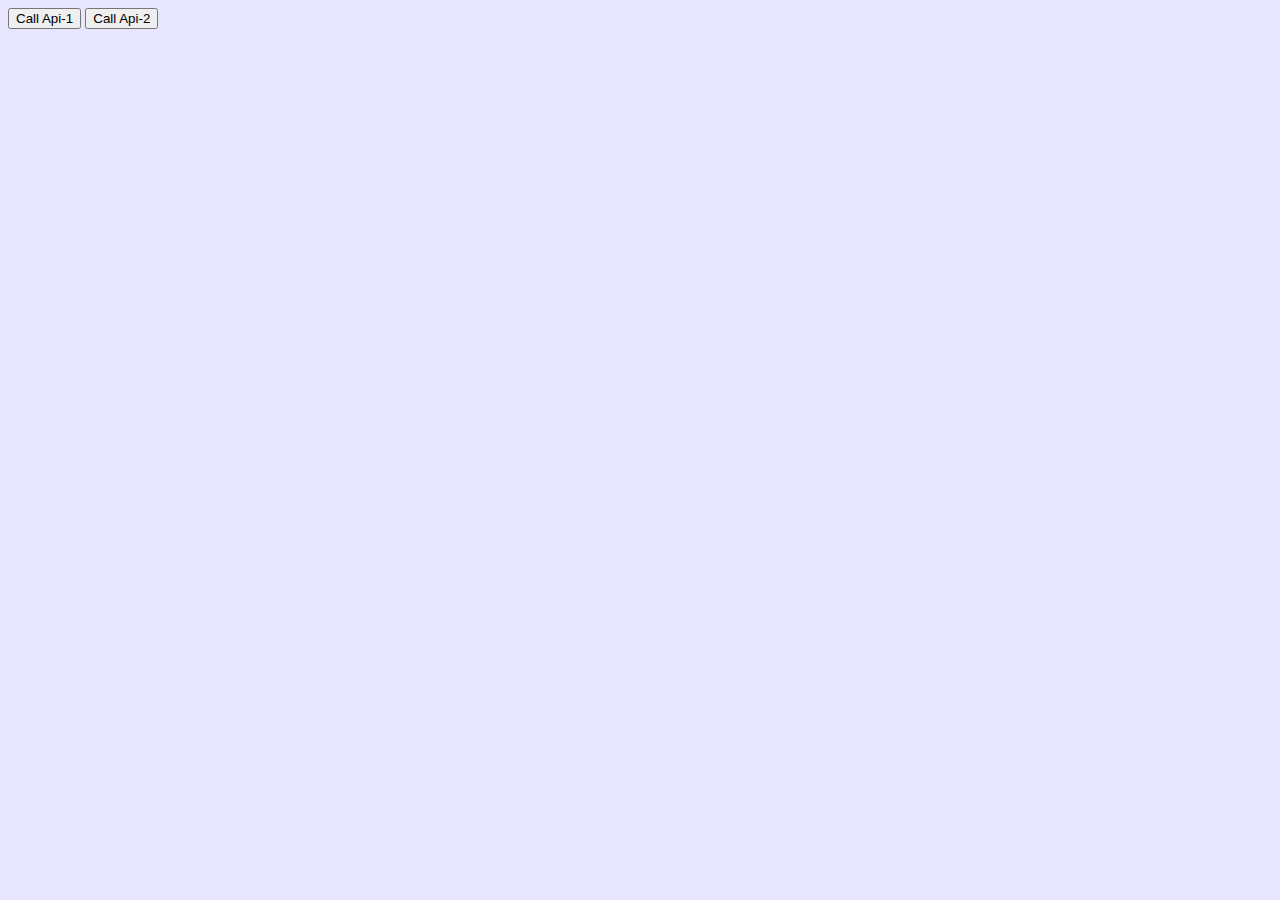
<file: ang.html>
<!DOCTYPE html>
<html lang="en">
<head>
    <meta charset="UTF-8">
    <meta http-equiv="X-UA-Compatible" content="IE=edge">
    <meta name="viewport" content="width=device-width, initial-scale=1.0">
    <title>Document</title>
    <link rel="stylesheet" href="https://cdn.jsdelivr.net/npm/bootstrap@4.6.0/dist/css/bootstrap.min.css" integrity="sha384-B0vP5xmATw1+K9KRQjQERJvTumQW0nPEzvF6L/Z6nronJ3oUOFUFpCjEUQouq2+l" crossorigin="anonymous">
    <link rel="stylesheet" href="ang.css">
</head>
<body>
    
    <button id="btn">Call Api-1</button>
    <button id="btn2">Call Api-2</button>

    <div class="container">
        <div class="row posts">
           
        </div>
    </div>
    <script src="ang.js"></script>
</body>
</html>
</file>
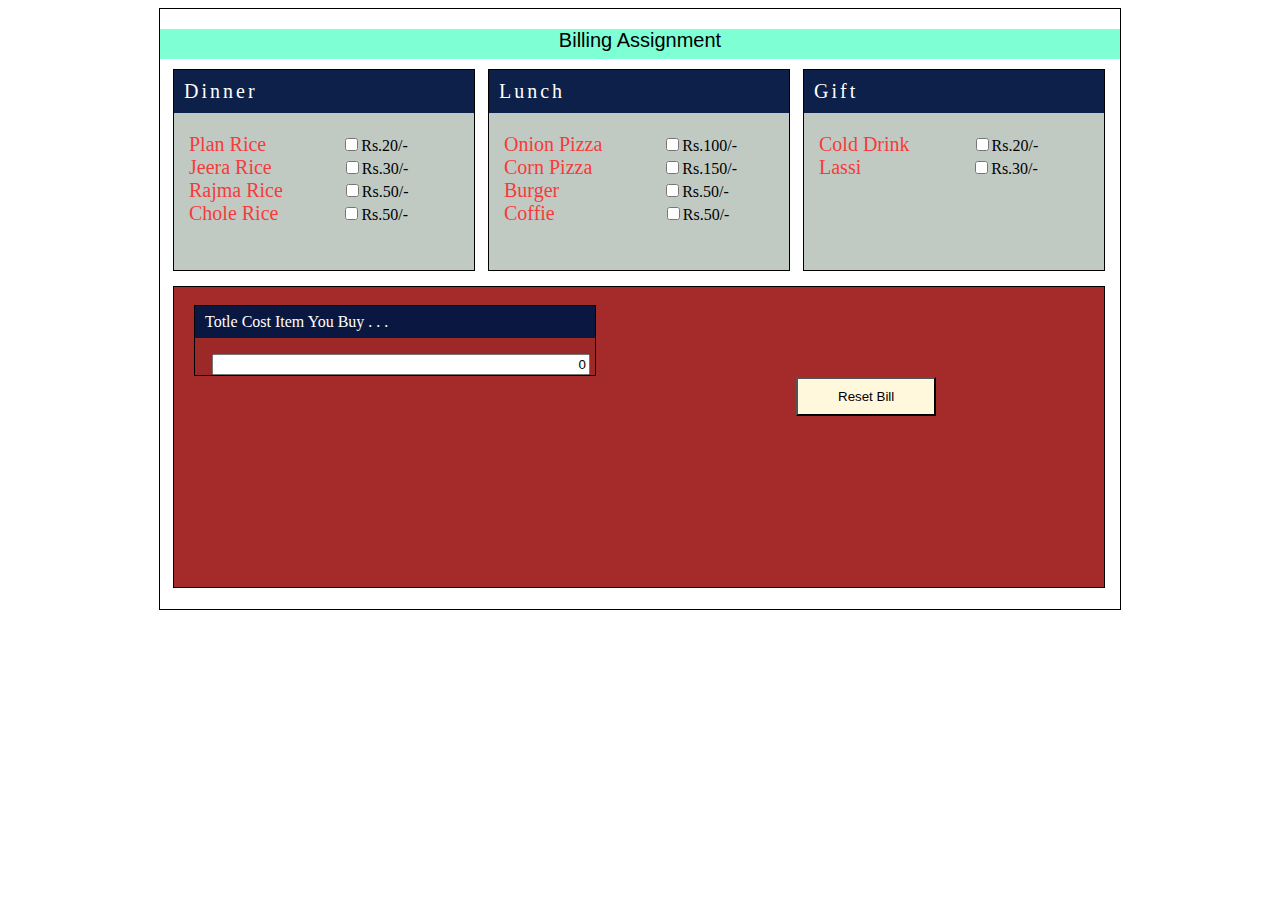
<file: bill.html>
<!DOCTYPE html>
<html lang="en">
  <head>
    <meta charset="UTF-8" />
    <meta http-equiv="X-UA-Compatible" content="IE=edge" />
    <meta name="viewport" content="width=device-width, initial-scale=1.0" />
    <title>Document</title>
    <link href="style.css" type="text/css" rel="stylesheet" media="all" />
  </head>
  <body>
    <div class="main">
      <div class="header">
        <center><samp class="b">Billing Assignment</samp></center>
      </div>
      <div class="box-dinner">
        <p class="text">Dinner</p>

        <form action="" id="theForm">
		<lable class="lab">Plan Rice</lable>
          <input
            class="check"
            name="product"
            value="20"
            type="checkbox"
            id="p1"
            onclick="totalIt()"
          /><spam>Rs.20/-</spam><br />


          <lable class="lab">Jeera Rice</lable>
          <input
            class="check1"
            name="product"
            value="30"
            type="checkbox"
            id="p2"
            onclick="totalIt()"
          /><spam>Rs.30/-</spam><br />

          <lable class="lab">Rajma Rice</lable>
          <input
            class="check2"
            name="product"
            value="50"
            type="checkbox"
            id="p3"
            onclick="totalIt()"
          /><spam>Rs.50/-</spam><br />

          <lable class="lab">Chole Rice</lable>
          <input
            class="check3"
            name="product"
            value="50"
            type="checkbox"
            id="p4"
            onclick="totalIt()"
          /><spam>Rs.50/-</spam><br />
        </form>
      </div>
      <div class="box-lunch">
        <p class="text">Lunch</p>
        <form action="" id="theForm">
          <lable class="lab-l">Onion Pizza</lable>
          <input
            class="cp"
            name="product"
            value="100"
            type="checkbox"
            id="p5"
            onclick="totalIt()"
          /><spam>Rs.100/-</spam><br />

          <lable class="lab-l">Corn Pizza</lable>
          <input
            class="cp1"
            name="product"
            value="150"
            type="checkbox"
            id="p6"
            onclick="totalIt()"
          /><spam>Rs.150/-</spam><br />

          <lable class="lab-l">Burger</lable>
          <input
            class="cp2"
            name="product"
            value="50"
            type="checkbox"
            id="p7"
            onclick="totalIt()"
          /><spam>Rs.50/-</spam><br />

          <lable class="lab-l"> Coffie</lable>
          <input
            class="cp3"
            name="product"
            value="50"
            type="checkbox"
            id="p8"
            onclick="totalIt()"
          /><spam>Rs.50/-</spam><br />
        </form>
      </div>
      <div class="box-gift">
        <p class="text">Gift</p>
        <form action="" id="theForm">
          <lable class="lab-g">Cold Drink</lable>
          <input
            class="inp1"
            name="product"
            value="20"
            type="checkbox"
            id="p9"
            onclick="totalIt()"
          /><spam>Rs.20/-</spam><br />

          <lable class="lab-g">Lassi</lable>
          <input
            class="inp2"
            name="product"
            value="30"
            type="checkbox"
            id="p9"
            onclick="totalIt()"
          /><spam>Rs.30/-</spam> <br />
        </form>
      </div>

      <div class="bill-box">
        <div class="box-bill">
          <p class="itbuy">Totle Cost Item You Buy . . .</p>
          <input
            class="in"
            value="0"
            readonly="readonly"
            type="text"
            id="total"
          />
        </div>

        <form action="" id="theForm">
          <input
            class="btn1"
            value="Reset Bill"
            type="submit"
            id="d-total"
          /><br />
          <!-- <input class="btn2" value="Reset" type="reset"/> -->
        </form>
      </div>
    </div>
    <script src="script.js"></script>
  </body>
</html>
</file>
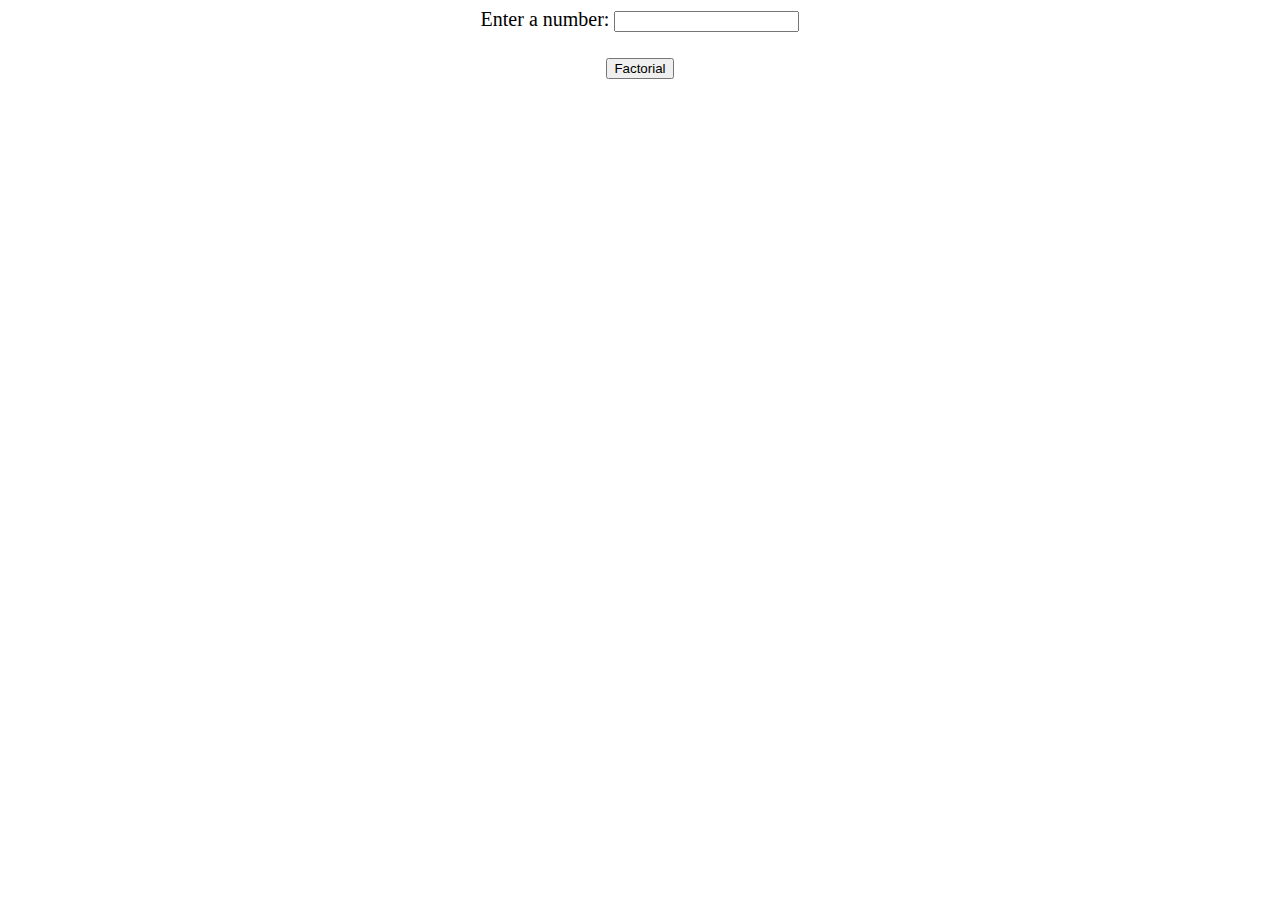
<file: fact.html>
<!DOCTYPE html>  
<html>  
<head>  
</head>  
<body style = "text-align: center; font-size: 20px;">  
Enter a number: <input id = "num">  
<br><br>  
<button onclick = "fact()"> Factorial </button>  
<p id = "res"></p>  
<script>  
function factorial(n){
  let answer = 1;
  if (n == 0 || n == 1){
    return answer;
  }else{
    for(var i = n; i >= 1; i--){
      answer = answer * i;
    }
    return answer;
  }  
}
let n = 4;
answer = factorial(n)
console.log("The factorial of " + n + " is " + answer);  
</script>  
</body>  
</html>
</file>
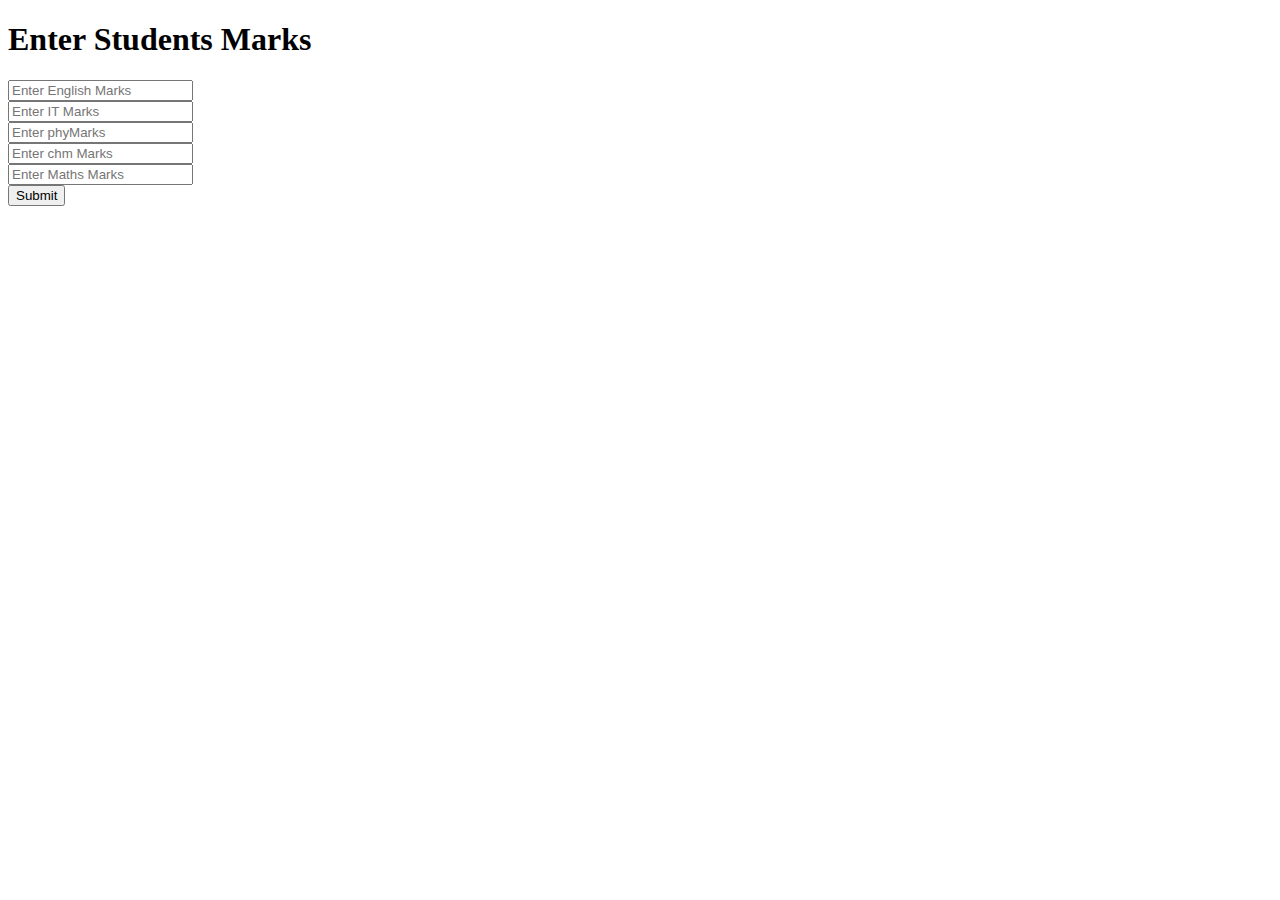
<file: mark.html>
<!DOCTYPE html>
<html>
<head>
	<title>Enter Marks</title>
<script type="text/javascript">
function submit_marks() {
var sub1 = parseInt(document.getElementById('s1').value);
var sub2 = parseInt(document.getElementById('s2').value);
var sub3 = parseInt(document.getElementById('s3').value);
var sub4 = parseInt(document.getElementById('s4').value);
var sub5 = parseInt(document.getElementById('s5').value);

var total = sub1+sub2+sub3+sub4+sub5;
var per  = total/5;
var grade;
if (per>=35 && per<=60) {
grade = 'c';
} 

else if(per>=61 && per<=70){
grade = 'B';
}

else if(per>=71 && per<=80){
grade = 'A';
}

else if(per>=81 && per<=90){
grade = 'E';
}

else if(per>=91 && per<=100){
grade = 'O';
}

else{
grade = "Invalid or Failed";
}
document.getElementById("demo").innerHTML = "Your Total Marks : "+total+"<br>Your Percentage : "+per+"<br>Your Grade : "+grade;
// document.write("Your Total Marks : "+total);
// document.write("<br>Your Percentage : "+per);
// document.write("<br>Your Grade : "+grade);
				
}
</script>
</head>
<body>
	<h1>Enter Students Marks</h1>
	<input type="text" id="s1" placeholder="Enter English Marks"><br>
	<input type="text" id="s2" placeholder="Enter IT Marks"><br>
	<input type="text" id="s3" placeholder="Enter phyMarks"><br>
	<input type="text" id="s4" placeholder="Enter chm Marks"><br>
	<input type="text" id="s5" placeholder="Enter Maths Marks"><br>
	
	<input type="submit" onclick="submit_marks()">

	<div id="demo"></div>
</body>
</html>
</file>
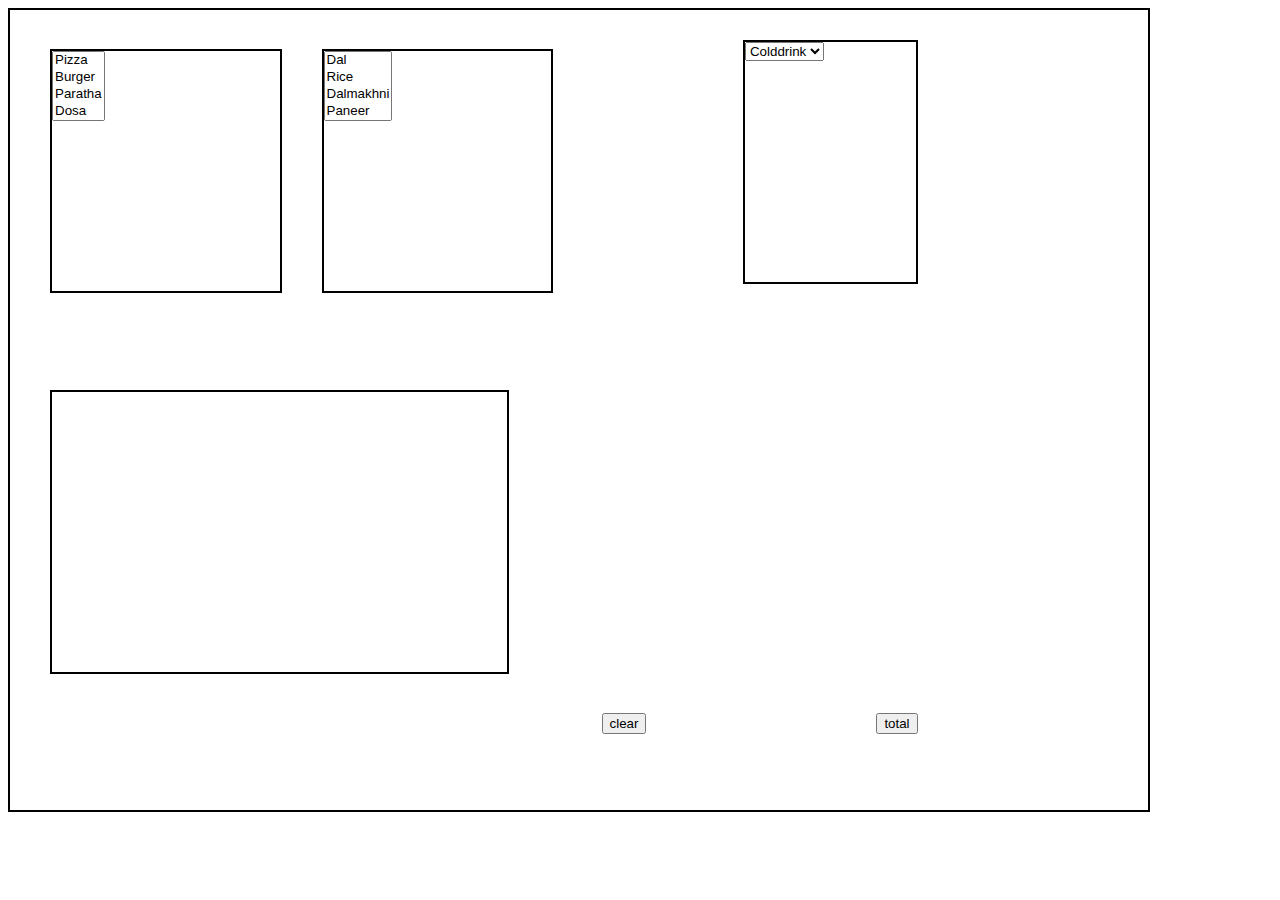
<file: order.html>
<!DOCTYPE html>
<html lang="en">

<head>
    <meta charset="UTF-8">
    <meta http-equiv="X-UA-Compatible" content="IE=edge">
    <meta name="viewport" content="width=device-width, initial-scale=1.0">
    <title>Document</title>
    <style>
     #box1{
            
            height: 800px;
            width: 90%;
            border: 2px solid black;
        }
         #box2{
            height: 240px;
            width: 20%;
            border: 2px solid black;
            margin-top: 39px;
            margin-bottom: 30px;
            margin-left: 40px;
            float:left;
         }
          #box3{
            height: 240px;
            width: 20%;
            border: 2px solid black;
            margin-top: 39px;
            margin-bottom: 30px;
            margin-left: 40px;
            float:left;
            }
               #box4{
            height: 240px;
            width: 15%;
            border: 2px solid black;
            margin-top: 30px;
            margin-bottom: 39px;
            margin-right: 230px;
            float:right;
               }
                 #box5{
            height: 280px;
            width: 40%;
            border: 2px solid black;
            margin-top: 380px;
            margin-bottom: 39px;
            margin-left: 40px;
          
                 }
                   #btn{
            float:right;
            margin-right: 230px;
            margin-bottom: 80px;
             float:right;
          
        }
        #clr{
            float:right;
            margin-right: 230px;
            margin-bottom: 80px;
            float:right;
          
        }
           
             
           
           
    </style>

</head>

<body>
<div id="box1">
    <label> </label>
    <div id="box2">

        <select name="lunch" id="lunch1" onclick="fill(this)" multiple>
            <option value="Pizza">Pizza</option>
            <option value="Burger">Burger</option>
            <option value="Paratha">Paratha</option>
            <option value="Dosa">Dosa</option>
            <option value="Itly">Itly</option>
            <option value="Poha">Poha</option>
        </select>
    </div>
    <label> </label>
    <div id="box3">

        <select name="dinner" id="dinner1" onclick="fill(this)" multiple>
            <option value="Dal">Dal</option>
            <option value="Rice">Rice</option>
            <option value="Dalmakhni">Dalmakhni</option>
            <option value="Paneer">Paneer</option>
            <option value="Roti">Roti</option>
            <option value="Razma">Razma</option>
        </select>

    </div>
    <label> </label>
    <div id="box4">

        <select name="choice" id="choice1" onclick="fill(this)">
            <option value="Colddrink">Colddrink</option>
            <option value="Lassi">Lassi</option>
        </select>

    </div>
    <div>
        <div id="box5"></div>
        <div id="box6"></div>
        </div>
    

    <button id="btn" click="load()">total</button>
    <button id="clr" click="reset()">clear</button>
    <div id="res"></div>
    <div id="total"></div><br>
  

</body>
<script>
    var data = [];
    function fill(add) {
        data.push(document.getElementById(add.id).value);
        //console.log(data);
    }
    function load() {
        var total = 0;
        for (let index = 0; index < data.length; index++) {
            const element = data[index];
            document.getElementById("res").innerHTML += element + "<br\>"

        }
        
   
        for (let i = 0; i < data.length; i++) {
            if (data[i] == "Razma" || data[i] == "Dalmakhni")
                total += 60;
            else if (data[i] == "Dal" || data[i] == "Poha")
                total += 40;
            else if (data[i] == "Rice" || data[i] == "Roti")
                total += 30;
            else if (data[i] == "Paneer" || data[i] == "Dosa")
                total += 90;
            else if (data[i] == "Itly" || data[i] == "Pizza")
                total += 45;
            else if (data[i] == "Burger" || data[i] == "Paratha")
                total += 30;
            else if (data[i] == "Colddrink" || data[i] == "Lassi")
                total += 50;
        }

        document.getElementById("box5").innerHTML = "Total Cost: " + total
    }
   
    function reset() {
        document.getElementById("box5").innerHTML = ""
        document.getElementById("total").innerHTML = ""
    }
    document.getElementById("btn").addEventListener("click", load);
    document.getElementById("clr").addEventListener("click", reset);
</script>
</div>

</html>
</file>
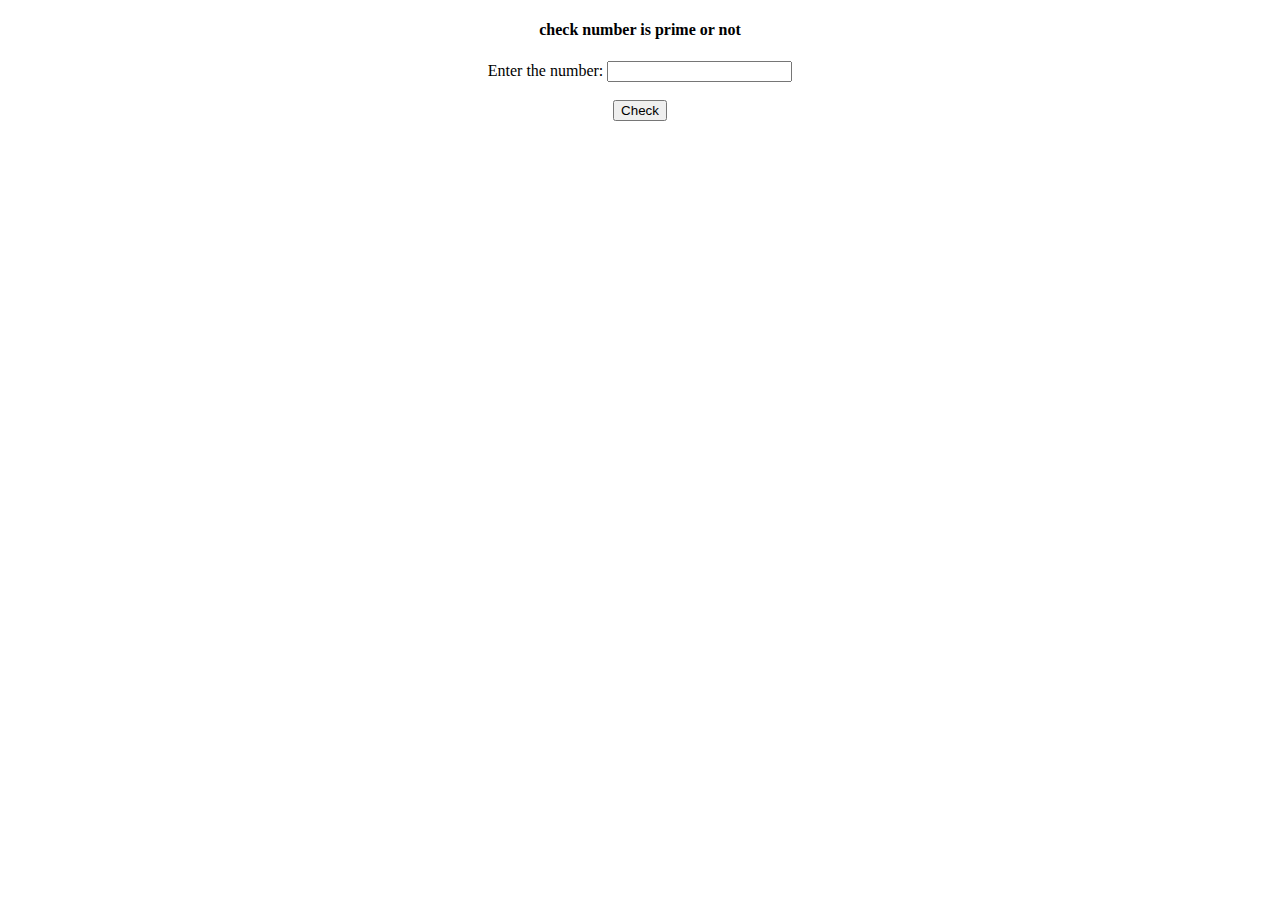
<file: prime.html>
<!DOCTYPE html> 
<html> 
<head> 
    <title> 

        Check a number is Prime or not

    </title> 
    <script type="text/javascript"> 

        function p() {
            var n, i, flag = true; 
            n = document.myform.n.value; 

            n = parseInt(n) 

            for(i = 2; i <= n - 1; i++) 

                if (n % i == 0) { 
                    flag = false; 

                    break; 

                } 

            if (flag == true) 

                alert(n + " is prime"); 

            else

                alert(n + " is not prime"); 

        } 

    </script> 
</head> 
<body> 

    <center> 
        <h4>check number is prime or not</h4> 
        <form name="myform"> 
            Enter the number: 
            <input type="text" name=n value=""> 
            <br><br> 
            <input type="button" value="Check" onClick="p()"> 

            <br> 
        </form> 
    </center> 
</body> 
</html>
</file>
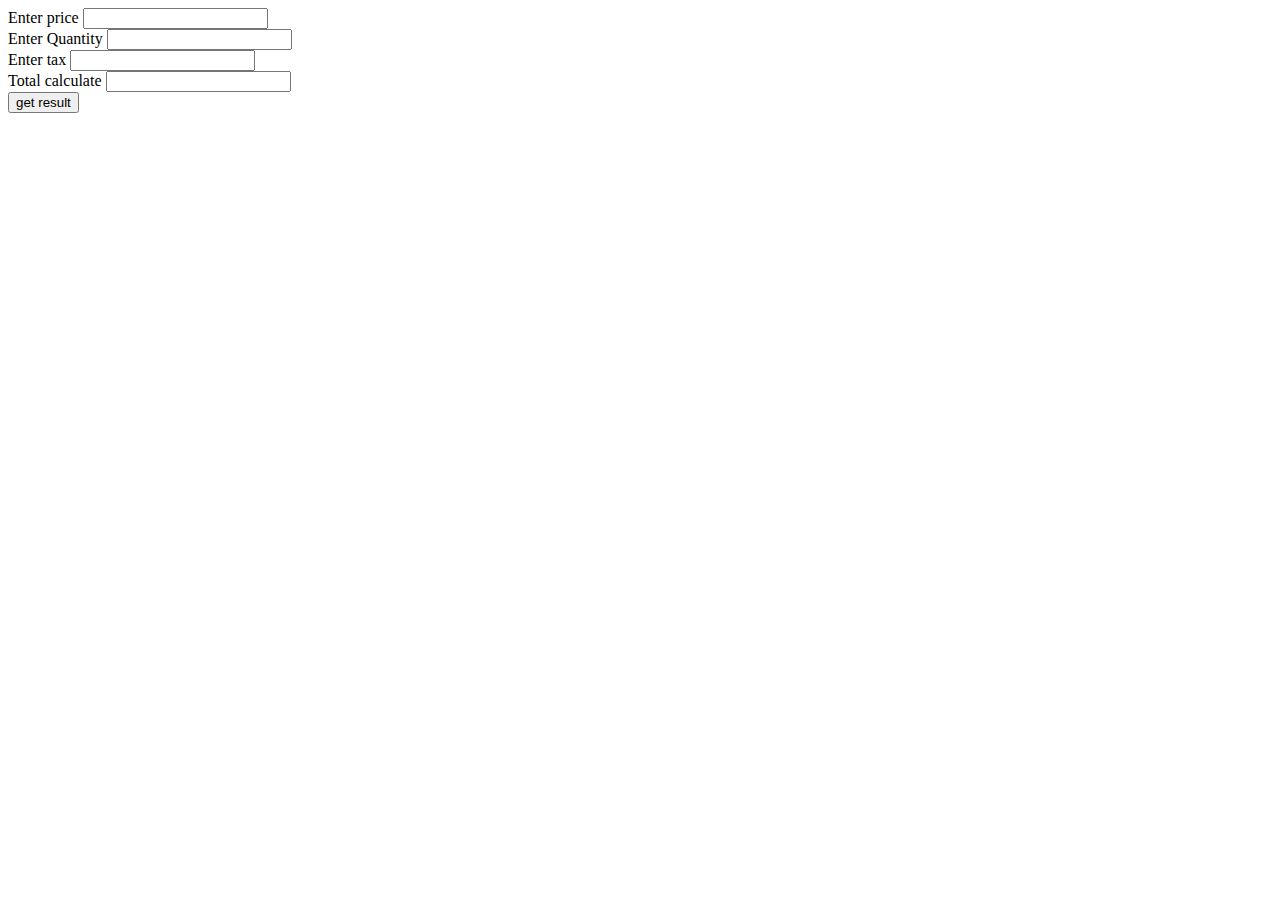
<file: tax.html>
<!DOCTYPE html>
<html lang="en">
<head>
    <meta charset="UTF-8">
    <meta http-equiv="X-UA-Compatible" content="IE=edge">
    <meta name="viewport" content="width=device-width, initial-scale=1.0">
    <title>Document</title>
</head>
<body>
    <div class="container">
        <div class="main_contain">
            <div class="box">
                <label for="">Enter price</label>
                <input type="text" id="txt">
            </div>

            <div class="box">
                <label for="">Enter Quantity</label>
                <input type="text" id="txt2">
            </div>

            <div class="box">
                <label for="">Enter tax</label>
                <input type="text" id="txt3">
            </div>

            <div class="box">
                <label for="">Total calculate</label>
                <input type="text" id="txt4">
            </div>

            <div class="box">
               <button id="btn">get result</button>
            </div>
        </div>
    </div>
    <script>

        function totalP()
        {
            var price=parseInt(document.getElementById("txt").value)
            var Quantity=parseInt(document.getElementById("txt2").value)
            var tax=parseInt(document.getElementById("txt3").value)
            var multipt=parseInt(price*Quantity)
            var result=multipt*tax/100
            document.getElementById("txt4").value=result
        }
        document.getElementById("btn").addEventListener("click",totalP)
    </script>
</body>
</html>
</file>
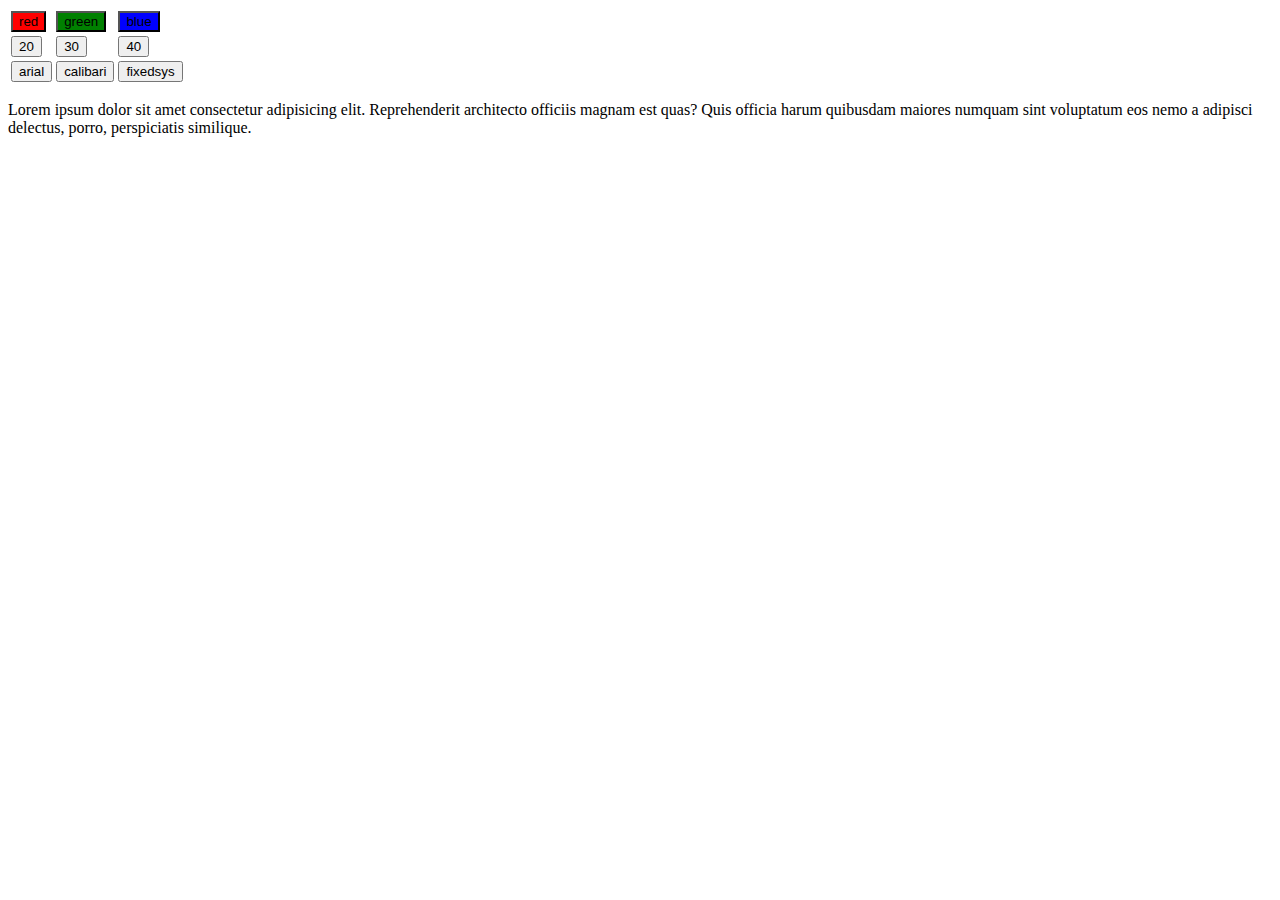
<file: test.html>
<!DOCTYPE html>
<html lang="en">
<head>
    <meta charset="UTF-8">
    <meta http-equiv="X-UA-Compatible" content="IE=edge">
    <meta name="viewport" content="width=device-width, initial-scale=1.0">
    <title>Document</title>
</head>
<body>
    <div class="container"></div>

    <table id=tbl>
        <tr>
          
           <td><button id=btn1>red</button></td>
            <td><button id=btn2>green</button></td>
           <td><button id=btn3>blue</button></td>
            
        </tr>
        <tr>
            
             <td><button id =btna>20</button></td>
            <td><button id =btnb>30</button></td>
           <td><button id=btnc>40</button></td>
            
        </tr>
        <tr>
            
            <td><button id =btnd>arial</button></td>
            <td><button id =btne>calibari</button></td>
            <td><button id=btnf>fixedsys</button></td>
            <td>
        </tr>
    </table>
    </div>
        <div class="paragraph">
        <p id="text">
       Lorem ipsum dolor sit amet consectetur adipisicing elit. Reprehenderit architecto officiis magnam est quas? Quis officia harum quibusdam maiores numquam sint voluptatum eos nemo a adipisci delectus, porro, perspiciatis similique.
        </P>
        </div>
    
    
    
    <link rel="stylesheet" href="test.css">
    <script src="test.js"></script>
</body>
</html>
</file>
<file: ang.css>
:root {
    --color-one: #e6e6ff;
    --color-two: #1a1aff;
    --color-three: #b3b3ff;
}

body {
    font-family: 'Roboto', sans-serif;
    font-style: normal;
    font-weight: 300;
    background-color: var(--color-one);
    font-size: 0.95em;
    color: #222;
}

/* .container {
    margin: 0;
    position: absolute;
    top: 50%;
    left: 50%;
    transform: translate(-50%, -50%);
} */

.card {
    border: 1px solid var(--color-three);
    margin-bottom: 20px;
    transition: border 0.1s, transform 0.3s;
}

.card:hover {
    border: 1px solid var(--color-two);
    -webkit-transform: translateY(-10px);
    transform: translateY(-10px);
    cursor: pointer;
}

.card .card-body h2 {
    color: var(--color-two);
}

.card img:hover {
  opacity: 0.6;
}

.card-p {
    color: var(--color-three);
}

.card-p i {
    color: var(--color-two);
    margin-right: 8px;
}
</file>
<file: style.css>
.main{
    height:600px;
    width:960px;
    background:none;
    margin: auto;
    border: 1px solid black;
}
.header{
    height: 30px;
    width:100% ;
    background-color: aquamarine;
    float: left;
    margin-top: 20px;
}
.b{
    font-size: 20px;
    font-family: Verdana, Geneva, Tahoma, sans-serif;
}
.box-dinner{
    height:200px;
    width:300px;
    background-color: rgb(192, 202, 195);
    float: left;
    border: 1px solid black;
    margin-left: 13px;
    margin-top: 10px;
}
.box-lunch{
    height:200px;
    width:300px;
    background-color: rgb(192, 202, 195);
    float: left;
    border: 1px solid black;
    margin-left: 13px;
    margin-top: 10px;
}
.box-gift{
    height:200px;
    width:300px;
    background-color: rgb(192, 202, 195);
    float: left;
    border: 1px solid black;
    margin-left: 13px;
    margin-top: 10px;
}
.text{
    color: white;
    font-size: 20px;
    letter-spacing: 3px;
    padding: 10px 10px;
    background-color: rgba(1, 22, 66, 0.945);
    margin-top: 0px;
}
.lab{
    font-size: 20px;
    color:rgb(248, 58, 58);
    margin-left: 15px;
}

.check-l{
    float: right;
 }

.bill-box{
    height: 300px;
    width: 930px;
    background-color: brown;
    float: left;
    margin-left: 13px;
    margin-top: 15px;
    border: 1px solid black;


}

.area{
    width:40px;
}

.box-bill{
    height:auto;
    width: 400px;
    background-color: rgba(0, 0, 0, 0.048);
    border: 1px solid black;
    float: left;
    margin-left: 20px;
    margin-top: 18px;
}
.itbuy{
    padding:7px 10px;
    background-color:rgba(1, 22, 66, 0.945); ;
    color:white;
    margin-top: 0px;
}
.in{
    width: 370px;
    margin: auto;
    margin-right: 5px;
    float: right;
    text-align: right;

}


.btn1{
    padding:10px 40px;
    background-color: cornsilk;
    margin-top: 90px;
    margin-left: 200px;
}
.btn2{
    padding:10px 44px;
    background-color: cornsilk;
    margin-top: 30px;
    margin-left: 200px;
}


.check{
    margin-left: 75px;
}
.check1{
    margin-left: 70px;
}
.check2{
    margin-left: 59px;
}
.check3{
    margin-left: 63px;
}
/* ................lunch......... */
.lab-l{
    font-size: 20px;
    color:rgb(248, 58, 58);
    margin-left: 15px;
}

.cp{
    margin-left: 60px;
}
.cp1{
    margin-left: 70px;
}
.cp2{
    margin-left: 103px;
}
.cp3{
    margin-left: 108px;
}

/* .......gift........ */

.lab-g{
    font-size: 20px;
    color:rgb(248, 58, 58);
    margin-left: 15px;
}
.pr{
    float: right;  
}

.inp2{
    margin-left: 110px;
}
.inp1{
    margin-left:62px;
}
</file>
<file: test.css>
#btn1{
    background: red;
    background-size: 20%;
}
#btn2{
    background: green;
}
#btn3{
    background: blue;
}
.container{
  
border-color: black;
}
</file>
